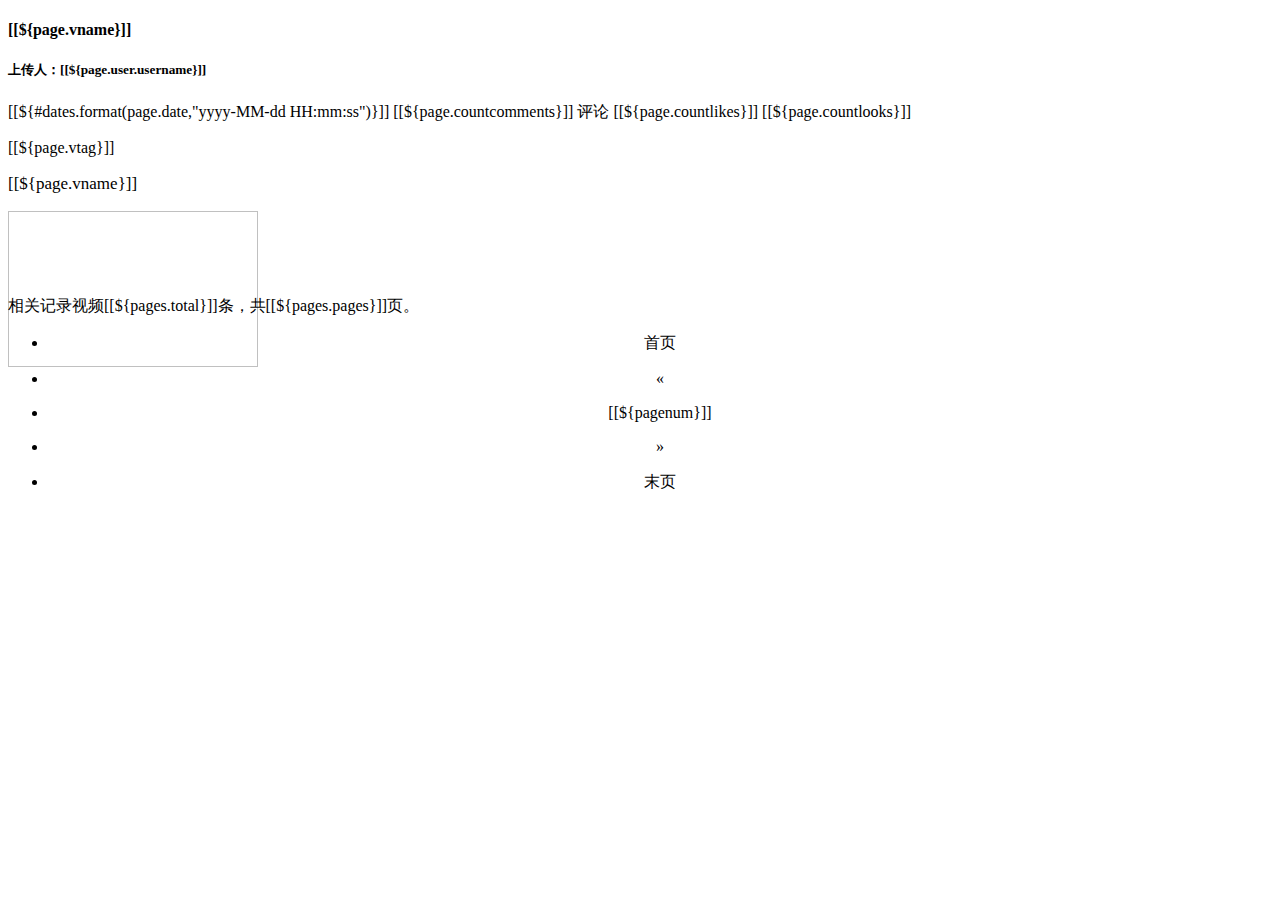
<file: src/main/resources/templates/archive.html>
<!DOCTYPE html>
<html lang="en" xmlns:th="http://www.thymeleaf.org">
<head>
    <meta charset="utf-8" />
    <meta http-equiv="X-UA-Compatible" content="IE=edge" />
    <meta name="viewport" content="width=device-width, initial-scale=1" />
    <meta name="description" content="">
    <meta name="author" content="">
	
    <title>浏览页</title>
	
    <!-- Bootstrap Core CSS -->
    <link rel="stylesheet" th:href="@{/css/bootstrap.min.css}"  type="text/css">
	
	<!-- Custom CSS -->
    <link rel="stylesheet" th:href="@{/css/style.css}">
	
	<!-- Owl Carousel Assets -->
    <link th:href="@{/owl-carousel/owl.carousel.css}" rel="stylesheet">
    <link th:href="@{/owl-carousel/owl.theme.css}" rel="stylesheet">
	
	<!-- Custom Fonts -->
    <link rel="stylesheet" th:href="@{/font-awesome-4.4.0/css/font-awesome.min.css}"  type="text/css">
	
	<!-- jQuery and Modernizr-->
	<script th:src="@{/js/jquery-2.1.1.js}"></script>
	
	<!-- Core JavaScript Files -->  	 
    <script th:src="@{/js/bootstrap.min.js}"></script>

	<script th:src="@{/js/archive.js}"></script>
	<script th:src="@{/js/commons.js}"></script>

	<!-- HTML5 Shim and Respond.js IE8 support of HTML5 elements and media queries -->
    <!-- WARNING: Respond.js doesn't work if you view the page via file:// -->
    <!--[if lt IE 9]>
        <script th:src="@{/js/html5shiv.js}"></script>
        <script th:src="@{/js/respond.min.js}"></script>
    <![endif]-->
</head>

<body>

	<header th:replace="commons :: commonHeader"></header>

	<!-- /////////////////////////////////////////Content -->
	<div id="page-content" class="archive-page">
		<div class="container">
			<div class="row">
				<div id="main-content" class="col-md-6" style="border-bottom:0px;border-top: 0px;padding-bottom: 0px" th:each="page:${pages.list}">
					<article style="height: 257px">
						<a th:href="@{/single/}+${page.vid}"><h4 class="vid-name" style="overflow: hidden;text-overflow:ellipsis;white-space: nowrap;">[[${page.vname}]]</h4></a>
						<div class="info">
							<h5>上传人：<a>[[${page.user.username}]]</a></h5>
                            <!--    ↓↓↓  格式化时间日期    -->
							<span><i class="fa fa-calendar"></i>[[${#dates.format(page.date,"yyyy-MM-dd HH:mm:ss")}]]</span>
							<span><i class="fa fa-comment"></i> [[${page.countcomments}]] 评论</span>
							<span><i class="fa fa-heart"></i>[[${page.countlikes}]]</span>
							<span><i class="fa fa-eye"></i>[[${page.countlooks}]]</span>
							<ul class="list-inline"></ul>
						</div>
						<div class="wrap-vid">
							<div class="zoom-container">
								<div class="zoom-caption">
									<span>[[${page.vtag}]]</span>
									<a th:href="@{/single/}+${page.vid}">
										<i class="fa fa-play-circle-o fa-5x" style="color: #fff"></i>
									</a>
									<p style="font-size: 17px;overflow: hidden;text-overflow:ellipsis;white-space: nowrap;" >[[${page.vname}]]</p>
								</div>
								<img style="height: 156px;width:250px" th:src="${page.imageurl}" />
							</div>
							<!-- p标签超出省略 http://www.bubuko.com/infodetail-2738912.html  -->
							<p style="font-size:18px;display: -webkit-box; word-break:break-all;-webkit-box-orient: vertical;-webkit-line-clamp: 6;text-overflow:ellipsis;overflow: hidden;text-indent:2em" th:text="${page.introduce}"></p>
						</div>
					</article>
					<br><div class="line" style="margin: 0"></div>
				</div>
			</div>
			<div class="row">
				<div id="main-content2" class="col-md-12">
                    <span>相关记录视频[[${pages.total}]]条，共[[${pages.pages}]]页。</span>
					<center>
					<ul class="pagination">
						<li><a id="firstpage" th:href="${#httpServletRequest.getRequestURL()} +'?pageNum=1&vname='+${vname} ">首页</a></li>
					</ul>
					<ul class="pagination">
						<li>
							<a th:if="${pages.pageNum} > '1'" id="previouspage" th:href="${#httpServletRequest.getRequestURL()}+'?pageNum='+${pages.prePage}+'&vname='+${vname} " aria-label="Previous">
								<span aria-hidden="true">&laquo;</span>
							</a>
						</li>
					</ul>
                    <!--   当前页数 ，方便js调用 display:none;隐藏        -->
                    <span style="display:none;" id="pagenums">[[${pages.pageNum}]]</span>
					<ul class="pagination" th:each="pagenum:${pagenums}">
                    <!--	${#httpServletRequest.getRequestURL()}表示当前url，href中也可以不写，如下直接加参数		 -->
						<li><a th:class="'pagenum'+${pagenum}" th:href="'?pageNum='+${pagenum}+'&vname='+${vname}">[[${pagenum}]]</a></li>
					</ul>
					<ul class="pagination">
						<li>
							<a th:if="${pages.pageNum} < ${pages.pages}" id="nextpage" th:href="${#httpServletRequest.getRequestURL()}+'?pageNum='+${pages.nextPage}+'&vname='+${vname}" aria-label="Next">
								<span aria-hidden="true">&raquo;</span>
							</a>
						</li>
					</ul>
					<ul class="pagination">
						<li><a id="endpage" th:href="${#httpServletRequest.getRequestURL()}+'?pageNum='+${pages.pages}+'&vname='+${vname}">末页</a></li>
					</ul>
					</center>
				</div>
			</div>
		</div>
	</div>

	<footer th:replace="commons :: commonFooter"></footer>

	<!-- JS -->
	<script th:src="@{/owl-carousel/owl.carousel.js}"></script>
    <script>
    $(document).ready(function() {
      $("#owl-demo").owlCarousel({
        autoPlay: 3000,
        items : 5,
        itemsDesktop : [1199,4],
        itemsDesktopSmall : [979,4]
      });
    });
    </script>
	
</body>
</html>
</file>
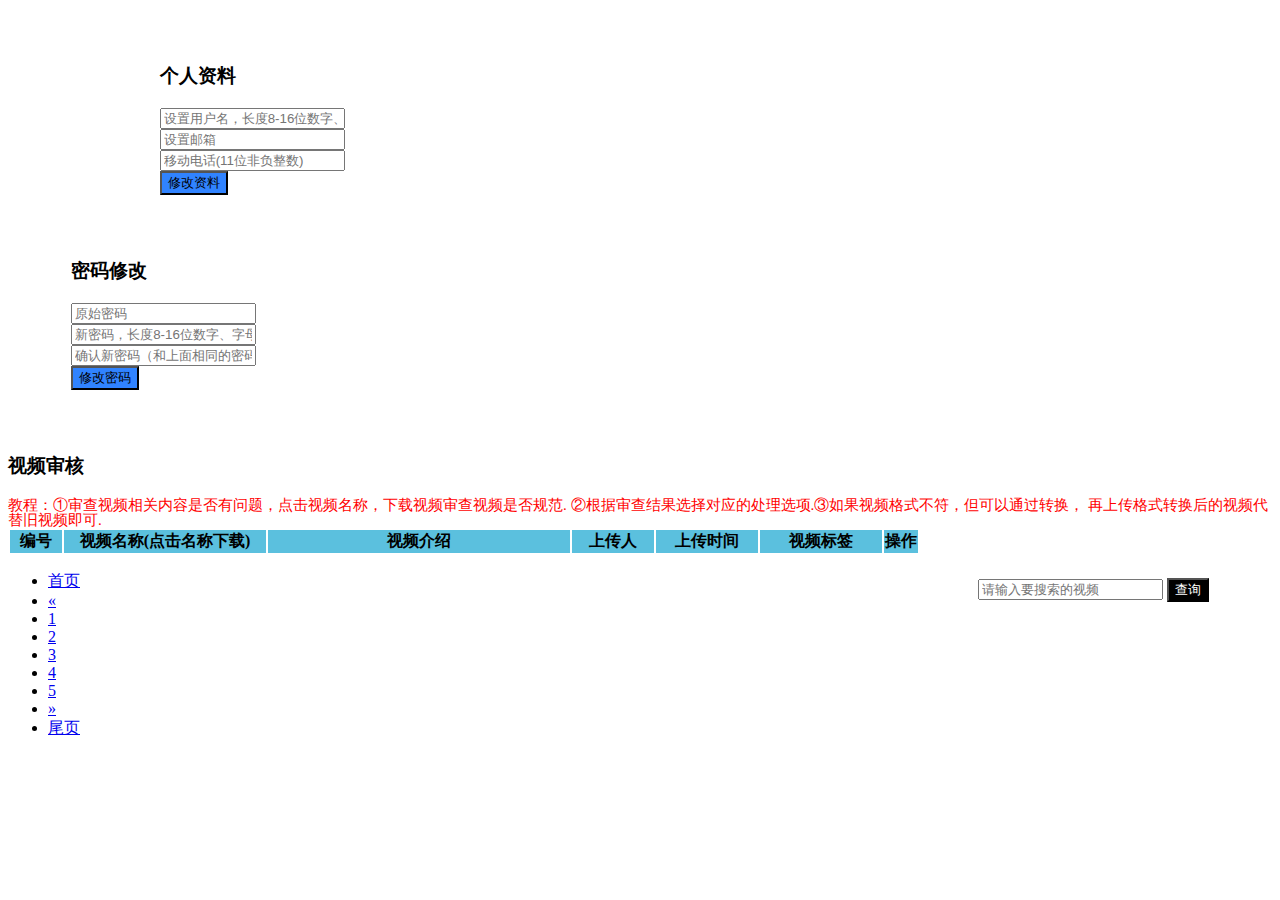
<file: src/main/resources/templates/manage.html>
<!DOCTYPE html>
<html lang="en" xmlns:th="http://www.thymeleaf.org">
	<head>
		<meta charset="utf-8" />
	    <meta http-equiv="X-UA-Compatible" content="IE=edge" />
	    <meta name="viewport" content="width=device-width, initial-scale=1" />
	    <meta name="description" content="">
	    <meta name="author" content="">
		<title>视频审核</title>

		 <!-- Bootstrap Core CSS -->
	    <link rel="stylesheet" th:href="@{/css/bootstrap.min.css}"  type="text/css">

        <!-- Custom CSS -->
        <link rel="stylesheet" th:href="@{/css/style.css}">
        <!-- Custom CSS -->
        <link rel="stylesheet" th:href="@{/css/manage.css}">

        <!-- Owl Carousel Assets -->
        <link th:href="@{/owl-carousel/owl.carousel.css}" rel="stylesheet">
        <link th:href="@{/owl-carousel/owl.theme.css}" rel="stylesheet">

        <!-- Custom Fonts -->
        <link rel="stylesheet" th:href="@{/font-awesome-4.4.0/css/font-awesome.min.css}"  type="text/css">

        <!-- jQuery -->
        <script th:src="@{/js/jquery-2.1.1.js}"></script>

        <!-- Core JavaScript Files -->
        <script th:src="@{/js/bootstrap.min.js}"></script>

        <script th:src="@{/js/manage.js}"></script>
        <!-- HTML5 Shim and Respond.js IE8 support of HTML5 elements and media queries -->
        <!-- WARNING: Respond.js doesn't work if you view the page via file:// -->
        <!--[if lt IE 9]>
        <script th:src="@{/js/html5shiv.js}"></script>
        <script th:src="@{/js/respond.min.js}"></script>
        <![endif]-->
	</head>

    <body>
        <div class="container personal">
            <div class="row form" style="margin: 0 auto">
                <div class="form row">
                    <div class="form-horizontal" id="login_form">
                        <div class="col-md-4 column" style="margin:5% 5% 5% 12%">
                            <h3 class="form-title">个人资料</h3>
                            <form name="alldata">
                                <div id="alldata">
                                    <div class="form-group">
                                        <i class="fa fa-user fa-lg"></i>
                                        <input class="form-control" readonly="readonly" type="text" minlength="8" onkeyup="this.value=this.value.replace(/[^\w_]/g,'');" placeholder="设置用户名，长度8-16位数字、字母、下划线"
                                               id="mname" name="mname"  maxlength="16" required/>
                                    </div>
                                    <div class="form-group">
                                        <i class="fa fa-envelope"></i>
                                        <input class="form-control" readonly="readonly" type="email" placeholder="设置邮箱" id="email" name="email" maxlength="50" required/>
                                    </div>
                                    <div class="form-group">
                                        <i class="fa fa-phone"></i>
                                        <input type="text" onkeyup="this.value=this.value.replace(/[^0-9]+/,'');" id="cellphone" name="cellphone" readonly="readonly" class="form-control" maxlength="11" minlength="11" placeholder="移动电话(11位非负整数)" required/>
                                        <!--  onkeyup="this.value=this.value.replace(/[^0-9]+/,'');"    设置电话格式 -->
                                    </div>
                                </div>
                                <button type="button" id="modifiedData" class="btn btn-default" style="background: #3083FF;color: black;">修改资料</button>
                                <button type="submit" id="modified1" class="btn btn-default btn-success" style="color: black;float: left;display: none;">保存</button>
                                <button type="button" id="cancel1" class="btn btn-default" style="color: black;float: right;display: none">取消</button>
                            </form>
                        </div>
                        <div class="col-md-4 column" style="margin: 5%">
                            <h3 class="form-title">密码修改</h3>
                            <form name="allpassword">
                                <div id="allpassword">
                                    <div class="form-group">
                                        <i class="fa fa-lock fa-lg"></i>
                                        <input class="form-control" type="password" onkeyup="this.value=this.value.replace(/[^\w_]/g,'');" placeholder="原始密码" id="oldPassword" readonly="readonly" name="password" minlength="8" maxlength="16" required/>
                                    </div>
                                    <div class="form-group">
                                        <i class="fa fa-lock fa-lg"></i>
                                        <input class="form-control" type="password" onkeyup="this.value=this.value.replace(/[^\w_]/g,'');" placeholder="新密码，长度8-16位数字、字母、下划线" id="newPassword" readonly="readonly" name="password" minlength="8" maxlength="16" required/>
                                    </div>
                                    <div class="form-group">
                                        <i class="fa fa-lock fa-lg"></i>
                                        <input class="form-control" type="password" onkeyup="this.value=this.value.replace(/[^\w_]/g,'');" placeholder="确认新密码（和上面相同的密码）" readonly="readonly" id="newagPassword" name="password" minlength="8" maxlength="16" required/>
                                    </div>
                                </div>
                                <button type="button" id="modifiedPassword" class="btn btn-default" style="background: #3083FF;color: black">修改密码</button>
                                <button type="submit" id="modified2" class="btn btn-default btn-success" style="color: black;float: left;display: none;">保存</button>
                                <button type="button" id="cancel2" class="btn btn-default" style="color: black;float: right;display: none">取消</button>
                            </form>
                        </div>
                    </div>
                </div>
            </div>
            <div class="row form">
                <div class="col-md-12 column">
                    <div class="row clearfix">
                        <div class="col-md-2 column">
                            <h3>
                                视频审核
                            </h3>
                        </div>
                        <div class="col-md-5 column" style="color:red;font-size: 15px;line-height:15px">
                            教程：①审查视频相关内容是否有问题，点击视频名称，下载视频审查视频是否规范.
                            ②根据审查结果选择对应的处理选项.③如果视频格式不符，但可以通过转换，
                            再上传格式转换后的视频代替旧视频即可.
                        </div>
                        <div class="col-md-5 column">
                            <div style="float: right;margin-right: 5%;margin-top: 4%">
                                <form name="personalvideosearch" class="form-inline">
                                    <button class="btn btn-warning" type="button" id="allpersonalvideo" style="display: none">查看全部</button>
                                    <input class="form-control required" type="" name="searchvname" id="search-form" placeholder="请输入要搜索的视频" required/>
                                    <button class="btn" type="submit" style="background:black;color: white">查询</button>
                                </form>
                            </div>
                        </div>
                    </div>
                    <div class="row clearfix">
                        <div class="col-md-12 column">
                            <table class="table" style="table-layout:fixed;">
                                <thead>
                                <tr style="background:#5bc0de">
                                    <th style="width: 50px">编号</th>
                                    <th style="width: 200px">视频名称(点击名称下载)</th>
                                    <th style="width: 300px">视频介绍</th>
                                    <th style="width: 80px">上传人</th>
                                    <th style="width: 100px">上传时间</th>
                                    <th style="width: 120px">视频标签</th>
                                    <th>操作</th>
                                </tr>
                                </thead>
                                <tbody id="personalvideo">
                                </tbody>
                            </table>
                            <ul class="pagination" id="personalpages">
                                <li>
                                    <a id="personalfirstpage" href="javascript:void(0)">首页</a>
                                </li>
                                <li>
                                    <a id="personalprepage" href="javascript:void(0)">
                                        <span aria-hidden="true">&laquo;</span>
                                    </a>
                                </li>
                                <li id="personalipage0">
                                    <a href="javascript:void(0)">1</a>
                                </li>
                                <li id="personalipage1">
                                    <a href="javascript:void(0)">2</a>
                                </li>
                                <li id="personalipage2">
                                    <a href="javascript:void(0)">3</a>
                                </li>
                                <li id="personalipage3">
                                    <a href="javascript:void(0)">4</a>
                                </li>
                                <li id="personalipage4">
                                    <a href="javascript:void(0)">5</a>
                                </li>
                                <li>
                                    <a id="personalnextpage" href="javascript:void(0)">
                                        <span aria-hidden="true">&raquo;</span>
                                    </a>
                                </li>
                                <li>
                                    <a id="personalendpage" href="javascript:void(0)">尾页</a>
                                </li>
                            </ul>
                            <!--   搜索视频的内容		-->
                            <sapn style="display: none" id="personalvname"></sapn>
                            <!--   总页数		-->
                            <sapn style="display: none" id="personalallpages"></sapn>
                            <!--   当前页数		-->
                            <sapn style="display: none" id="personalnowpage"></sapn>
                            <!--   上一页页数		-->
                            <sapn style="display: none" id="personalapage"></sapn>
                            <!--   下一页页数		-->
                            <sapn style="display: none" id="personalzpage"></sapn>
                        </div>
                    </div>
                </div>
            </div>
        </div>

	</body>
</html>
</file>
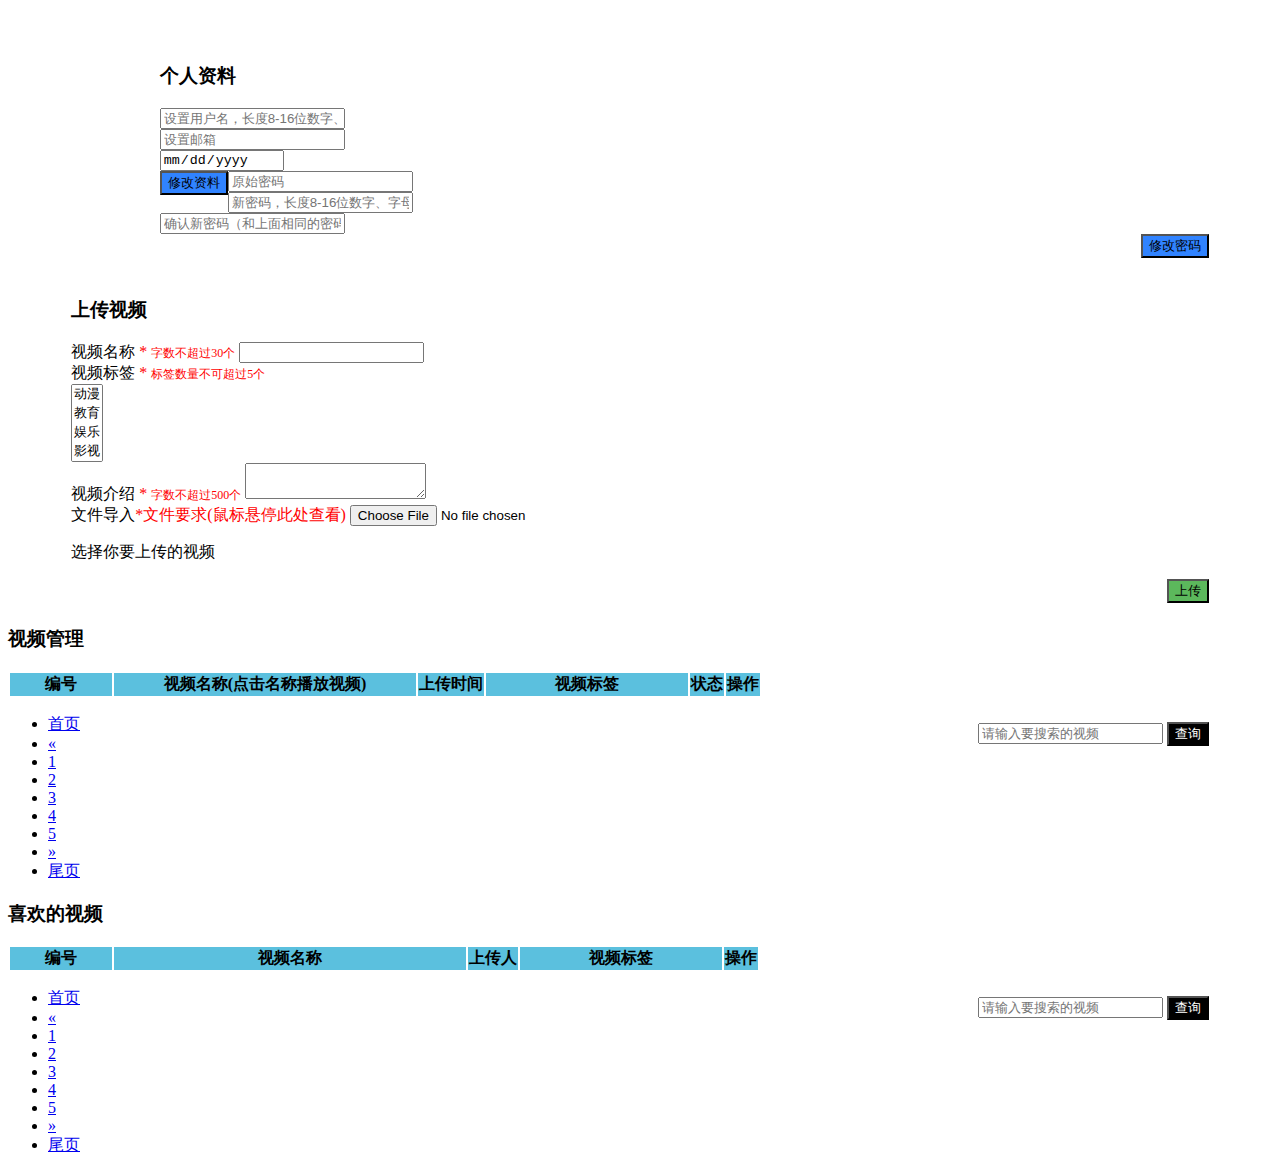
<file: src/main/resources/templates/personal.html>
<!DOCTYPE html>
<html lang="en" xmlns:th="http://www.thymeleaf.org">
	<head>
		<meta charset="utf-8" />
	    <meta http-equiv="X-UA-Compatible" content="IE=edge" />
	    <meta name="viewport" content="width=device-width, initial-scale=1" />
	    <meta name="description" content="">
	    <meta name="author" content="">
		<title>个人中心</title>

		 <!-- Bootstrap Core CSS -->
	    <link rel="stylesheet" th:href="@{/css/bootstrap.min.css}"  type="text/css">

        <!-- select2 -->
<!--        <link href="https://cdnjs.cloudflare.com/ajax/libs/select2/4.0.6-rc.0/css/select2.min.css" rel="stylesheet" />-->
        <link th:href="@{/css/select2.min.css}" rel="stylesheet" />

        <!-- Custom CSS -->
        <link rel="stylesheet" th:href="@{/css/style.css}">
        <!-- Custom CSS -->
        <link rel="stylesheet" th:href="@{/css/personal.css}">

        <!-- Owl Carousel Assets -->
        <link th:href="@{/owl-carousel/owl.carousel.css}" rel="stylesheet">
        <link th:href="@{/owl-carousel/owl.theme.css}" rel="stylesheet">

        <!-- Custom Fonts -->
        <link rel="stylesheet" th:href="@{/font-awesome-4.4.0/css/font-awesome.min.css}"  type="text/css">

        <!-- jQuery -->
        <script th:src="@{/js/jquery-2.1.1.js}"></script>
        <!-- select2 -->
<!--        <script src="https://cdnjs.cloudflare.com/ajax/libs/select2/4.0.6-rc.0/js/select2.min.js"></script>-->
        <script th:src="@{/js/select2.min.js}"></script>
        <script th:src="@{/js/select2-zh-CN.js}"></script>

        <!-- Core JavaScript Files -->
        <script th:src="@{/js/bootstrap.min.js}"></script>

        <script th:src="@{/js/personal.js}"></script>
        <script th:src="@{/js/commons.js}"></script>
        <!-- HTML5 Shim and Respond.js IE8 support of HTML5 elements and media queries -->
        <!-- WARNING: Respond.js doesn't work if you view the page via file:// -->
        <!--[if lt IE 9]>
        <script th:src="@{/js/html5shiv.js}"></script>
        <script th:src="@{/js/respond.min.js}"></script>
        <![endif]-->
	</head>

    <body>
		<header th:replace="commons :: commonHeader"></header>
        <!--- header --->

        <div class="container personal">
            <div class="row form" style="margin: 0 auto">
                <div class="form row">
                    <div class="form-horizontal" id="login_form">
                        <div class="col-md-4 column" style="margin:5% 5% 5% 12%">
                            <h3 class="form-title">个人资料</h3>
                            <form name="alldata">
                                <div id="alldata">
                                    <div class="form-group">
                                        <i class="fa fa-user fa-lg"></i>
                                        <input class="form-control" readonly="readonly" type="text" onkeyup="this.value=this.value.replace(/[^\w_]/g,'');"
                                               placeholder="设置用户名，长度8-16位数字、字母、下划线" id="username"
                                               name="username" minlength="8" maxlength="16" required/>
                                    </div>
                                    <div class="form-group">
                                        <i class="fa fa-envelope"></i>
                                        <input class="form-control" readonly="readonly" type="email" placeholder="设置邮箱" id="email" name="email" maxlength="50" required/>
                                    </div>
                                    <div class="form-group">
                                        <i class="fa fa-birthday-cake"></i>
                                        <input type="date" id="birthday" name="birthday" readonly="readonly" class="form-control" placeholder="出生日期:" required/>
                                    </div>
                                </div>
                                <button type="button" id="modifiedData" class="btn btn-default" style="background: #3083FF;color: black;float: left">修改资料</button>
                                <button type="submit" id="modified1" class="btn btn-default btn-success" style="color: black;float: left;display: none;">保存</button>
                                <button type="button" id="cancel1" class="btn btn-default" style="color: black;float: right;display: none">取消</button>
                            </form>
                            <form name="allpassword">
                                <div id="allpassword">
                                    <div class="form-group">
                                        <i class="fa fa-lock fa-lg"></i>
                                        <input class="form-control" type="password" onkeyup="this.value=this.value.replace(/[^\w_]/g,'');" placeholder="原始密码" id="oldPassword" name="password" minlength="8" maxlength="16" required/>
                                    </div>
                                    <div class="form-group">
                                        <i class="fa fa-lock fa-lg"></i>
                                        <input class="form-control" type="password" onkeyup="this.value=this.value.replace(/[^\w_]/g,'');" placeholder="新密码，长度8-16位数字、字母、下划线" id="newPassword" name="password" minlength="8" maxlength="16" required/>
                                    </div>
                                    <div class="form-group">
                                        <i class="fa fa-lock fa-lg"></i>
                                        <input class="form-control" type="password" onkeyup="this.value=this.value.replace(/[^\w_]/g,'');" placeholder="确认新密码（和上面相同的密码）" id="newagPassword" name="password" minlength="8" maxlength="16" required/>
                                    </div>
                                </div>
                                <button type="button" id="modifiedPassword" class="btn btn-default" style="background: #3083FF;color: black;float: right">修改密码</button>
                                <button type="submit" id="modified2" class="btn btn-default btn-success" style="color: black;float: left;display: none;">保存</button>
                                <button type="button" id="cancel2" class="btn btn-default" style="color: black;float: right;display: none">取消</button>
                            </form>
                        </div>
                        <div class="col-md-4 column" style="margin: 5%">
                            <h3>
                                上传视频
                            </h3>
                            <form role="form" enctype="multipart/form-data" id="uploadingvideo">
                                <div class="form-group">
                                    <label for="videoname">视频名称
                                        <span class="help-inline" style="color: red">*</span>
                                        <span class="help-inline" style="color: red;font-size:12px">字数不超过30个</span>
                                    </label>
                                    <input type="text" class="form-control" id="videoname" maxlength="30" required/>
                                </div>
                                <div class="form-group">
                                    <label class="control-label">视频标签
                                        <span class="help-inline" style="color: red">*</span>
                                        <span class="help-inline" style="color: red;font-size:12px">标签数量不可超过5个</span>
                                    </label>
                                    <div class="">
                                        <select id="speakers" class="form-control speakers" multiple="multiple" required>
                                                <option value="动漫">动漫</option>
                                                <option value="教育">教育</option>
                                                <option value="娱乐">娱乐</option>
                                                <option value="影视">影视</option>
                                                <option value="广告">广告</option>
                                                <option value="搞笑">搞笑</option>
                                                <option value="音乐">音乐</option>
                                                <option value="生活">生活</option>
                                                <option value="运动">运动</option>
                                                <option value="科技">科技</option>
                                                <option value="游戏">游戏</option>
                                        </select>     <!-- select2多选功能-->
                                    </div>
                                </div>
                                <div class="form-group">
                                    <label for="introduce">视频介绍
                                        <span class="help-inline" style="color: red">*</span>
                                        <span class="help-inline" style="color: red;font-size:12px">字数不超过500个</span>
                                    </label>
                                    <textarea name="introduce" class="form-control" id="introduce" maxlength="500" required></textarea>
                                </div>
                                <div class="form-group">
                                    <label>文件导入<span class="help-inline" style="color: red">*<a style="cursor:pointer;" title="文件大小不超过2GB;
                                        &#10;带有H.264视频编码和AAC音频编码的MPEG 4文件;
                                        &#10;带有VP8视频编码和Vorbis音频编码的WebM文件;
                                        &#10;带有Theora视频编码和Vorbis音频编码的Ogg文件。
                                        &#10;（如没按要求的格式，将由系统工作人员审核后进行格式转换，部分格式可能转换失败而无法发布）
                                    ">文件要求(鼠标悬停此处查看)</a></span></label>
                                    <input type="file" id="file" required/>
                                    <p class="help-block">
                                        选择你要上传的视频
                                    </p>
                                    <button type="submit" class="btn btn-default" style="background: #5cb85c;color: black;float: right">上传</button>
                                </div>
                            </form>
                        </div>
                    </div>
                </div>
            </div>
            <div class="row form">
                <div class="col-md-12 column">
                    <div class="row clearfix">
                        <div class="col-md-6 column">
                            <h3>
                                视频管理
                            </h3>
                        </div>
                        <div class="col-md-6 column">
                            <div style="float: right;margin-right: 5%;margin-top: 4%">
                                <form name="personalvideosearch" class="form-inline">
                                    <button class="btn btn-warning" type="button" id="allpersonalvideo" style="display: none">查看全部记录</button>
                                    <input class="form-control required" type="" name="searchvname" id="search-form" placeholder="请输入要搜索的视频" required/>
                                    <button class="btn" type="submit" style="background:black;color: white">查询</button>
                                </form>
                            </div>
                        </div>
                    </div>
                    <div class="row clearfix">
                        <div class="col-md-12 column">
                            <table class="table" style="table-layout:fixed;">
                                <thead>
                                <tr style="background:#5bc0de">
                                    <th style="width: 100px">编号</th>
                                    <th style="width: 300px">视频名称(点击名称播放视频)</th>
                                    <th>上传时间</th>
                                    <th style="width: 200px">视频标签</th>
                                    <th>状态</th>
                                    <th>操作</th>
                                </tr>
                                </thead>
                                <tbody id="personalvideo">
                                </tbody>
                            </table>
                            <ul class="pagination" id="personalpages">
                                <li>
                                    <a id="personalfirstpage" href="javascript:void(0)">首页</a>
                                </li>
                                <li>
                                    <a id="personalprepage" href="javascript:void(0)">
                                        <span aria-hidden="true">&laquo;</span>
                                    </a>
                                </li>
                                <li id="personalipage0">
                                    <a href="javascript:void(0)">1</a>
                                </li>
                                <li id="personalipage1">
                                    <a href="javascript:void(0)">2</a>
                                </li>
                                <li id="personalipage2">
                                    <a href="javascript:void(0)">3</a>
                                </li>
                                <li id="personalipage3">
                                    <a href="javascript:void(0)">4</a>
                                </li>
                                <li id="personalipage4">
                                    <a href="javascript:void(0)">5</a>
                                </li>
                                <li>
                                    <a id="personalnextpage" href="javascript:void(0)">
                                        <span aria-hidden="true">&raquo;</span>
                                    </a>
                                </li>
                                <li>
                                    <a id="personalendpage" href="javascript:void(0)">尾页</a>
                                </li>
                            </ul>
                            <!--   搜索视频的内容		-->
                            <sapn style="display: none" id="personalvname"></sapn>
                            <!--   总页数		-->
                            <sapn style="display: none" id="personalallpages"></sapn>
                            <!--   当前页数		-->
                            <sapn style="display: none" id="personalnowpage"></sapn>
                            <!--   上一页页数		-->
                            <sapn style="display: none" id="personalapage"></sapn>
                            <!--   下一页页数		-->
                            <sapn style="display: none" id="personalzpage"></sapn>
                        </div>
                    </div>
                </div>
            </div>
            <div class="row form">
                <div class="col-md-12 column">
                    <div class="row clearfix">
                        <div class="col-md-6 column">
                            <h3>
                                喜欢的视频
                            </h3>
                        </div>
                        <div class="col-md-6 column">
                            <div style="float: right;margin-right: 5%;margin-top: 4%">
                                <form name="likevideosearch" class="form-inline">
                                    <button class="btn btn-warning" type="button" id="alllikevideo" style="display: none">查看全部记录</button>
                                    <input class="form-control required" type="" name="searchlikevname" id="" placeholder="请输入要搜索的视频" required/>
                                    <button class="btn" type="submit" style="background:black;color: white">查询</button>
                                </form>
                            </div>
                        </div>
                    </div>
                    <div class="row clearfix">
                        <div class="col-md-12 column">
                            <table class="table" style="table-layout:fixed;">
                                <thead>
                                <tr style="background:#5bc0de">
                                    <th style="width: 100px">编号</th>
                                    <th style="width: 350px">视频名称</th>
                                    <th>上传人</th>
                                    <th style="width: 200px">视频标签</th>
                                    <th>操作</th>
                                </tr>
                                </thead>
                                <tbody id="likesvideo">
                                </tbody>
                            </table>
                            <ul class="pagination" id="likespages">
                                <li>
                                    <a id="likesfirstpage" href="javascript:void(0)">首页</a>
                                </li>
                                <li>
                                    <a id="likesprepage" href="javascript:void(0)">
                                        <span aria-hidden="true">&laquo;</span>
                                    </a>
                                </li>
                                <li id="likesipage0">
                                    <a href="javascript:void(0)">1</a>
                                </li>
                                <li id="likesipage1">
                                    <a href="javascript:void(0)">2</a>
                                </li>
                                <li id="likesipage2">
                                    <a href="javascript:void(0)">3</a>
                                </li>
                                <li id="likesipage3">
                                    <a href="javascript:void(0)">4</a>
                                </li>
                                <li id="likesipage4">
                                    <a href="javascript:void(0)">5</a>
                                </li>
                                <li>
                                    <a id="likesnextpage" href="javascript:void(0)">
                                        <span aria-hidden="true">&raquo;</span>
                                    </a>
                                </li>
                                <li>
                                    <a id="likesendpage" href="javascript:void(0)">尾页</a>
                                </li>
                            </ul>
                            <!--   搜索视频的内容		-->
                            <sapn style="display: none" id="likevideovname"></sapn>
                            <!--   总页数		-->
                            <sapn style="display: none" id="likevideoallpages"></sapn>
                            <!--   当前页数		-->
                            <sapn style="display: none" id="likevideonowpage"></sapn>
                            <!--   上一页页数		-->
                            <sapn style="display: none" id="likevideoapage"></sapn>
                            <!--   下一页页数		-->
                            <sapn style="display: none" id="likevideozpage"></sapn>
                        </div>
                    </div>
                </div>
            </div>
        </div>

        <!--- footer --->
        <footer th:replace="commons :: commonFooter"></footer>
		<!-- JS -->
		<script th:src="@{/owl-carousel/owl.carousel.js}"></script>
		<script>
			$(document).ready(function() {
				$("#owl-demo").owlCarousel({
					autoPlay: 3000,
					items : 5,
					itemsDesktop : [1199,4],
					itemsDesktopSmall : [979,4]
				});

			});
		</script>
	</body>
</html>
</file>
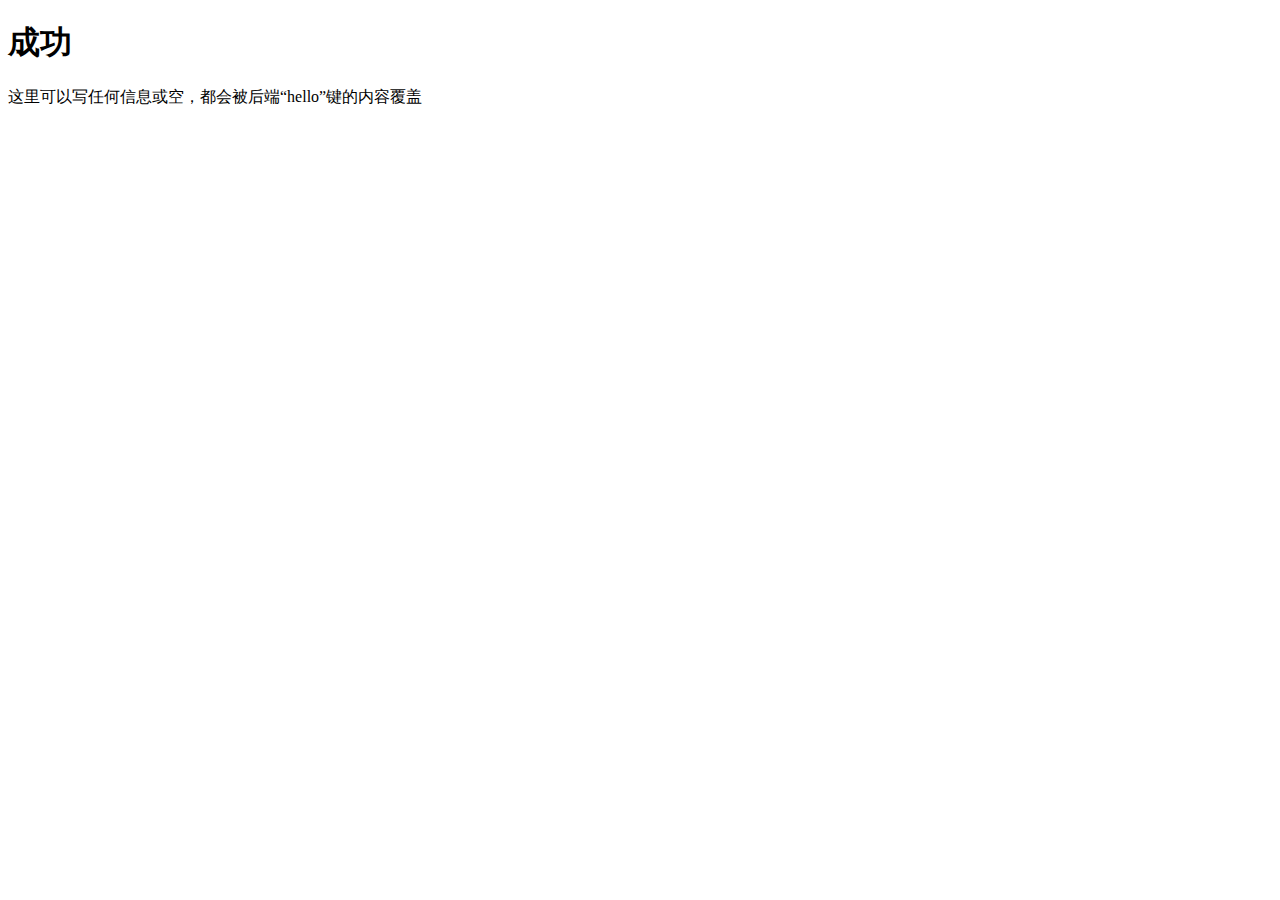
<file: src/main/resources/templates/success.html>
<!DOCTYPE html>
<html lang="en" xmlns:th="http://www.thymeleaf.org">  <!--导入thymeleaf的名称空间，不导入也可以不过就没有语法提示 -->
<head>
    <meta charset="UTF-8">
    <title>Title</title>
</head>
<body>
    <h1>成功</h1>
    <div th:text="${hello}">这里可以写任何信息或空，都会被后端“hello”键的内容覆盖</div>  <!-- HelloController中map键hello的值传给div-->
</body>
</html>
</file>
